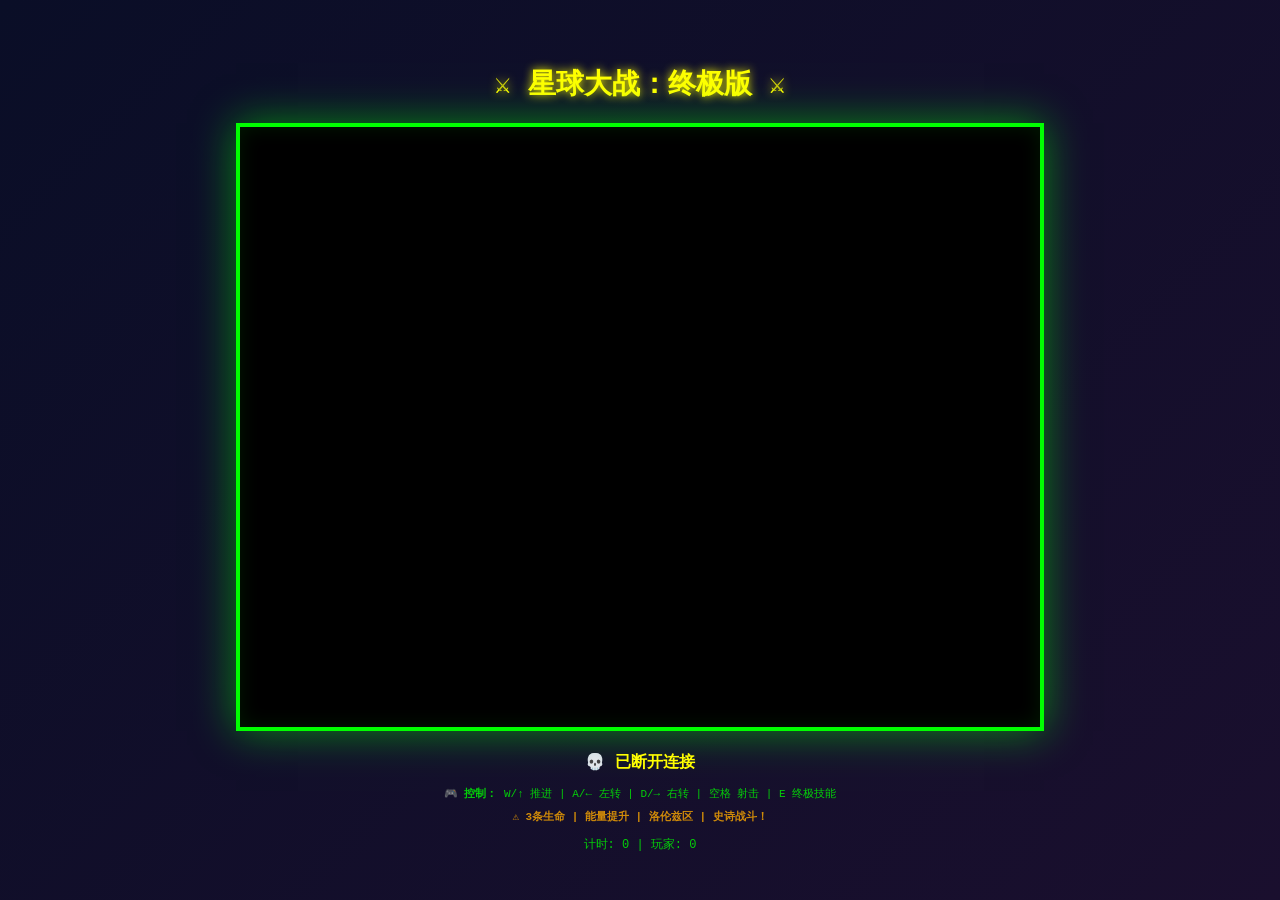
<file: index.html>
<!DOCTYPE html>
<html lang="zh-hans">
<head>
    <meta charset="UTF-8">
    <meta name="viewport" content="width=device-width, initial-scale=1.0">
    <title>⚔ SPACEWAR: ULTIMATE EDITION ⚔</title>
    <style>
        * {
            margin: 0;
            padding: 0;
            box-sizing: border-box;
        }
        body {
            display: flex;
            justify-content: center;
            align-items: center;
            min-height: 100vh;
            background: linear-gradient(135deg, #0a0e27 0%, #1a0f2e 100%);
            font-family: 'Courier New', monospace;
            color: #00ff00;
        }
        #gameContainer {
            display: flex;
            flex-direction: column;
            align-items: center;
            gap: 20px;
        }
        canvas {
            border: 4px solid #00ff00;
            background-color: #000;
            display: block;
            box-shadow: 0 0 40px rgba(0, 255, 0, 0.5), inset 0 0 20px rgba(0, 255, 0, 0.1);
        }
        #info {
            text-align: center;
            font-size: 14px;
            line-height: 1.6;
        }
        #status {
            font-weight: bold;
            color: #ffff00;
            font-size: 16px;
        }
        .connected #status {
            color: #00ff00;
        }
        .controls {
            text-align: center;
            font-size: 11px;
            color: #00ff00;
            opacity: 0.8;
            max-width: 800px;
        }
        #stats {
            font-size: 12px;
            text-align: center;
            color: #00ff00;
            opacity: 0.8;
        }
    </style>
</head>
<body>
    <div id="gameContainer">
        <h1 style="color: #ffff00; font-size: 28px; margin-top: 20px; text-shadow: 0 0 10px #ffff00;">⚔ 星球大战：终极版 ⚔</h1>
        <canvas id="gameCanvas" width="800" height="600"></canvas>
        <div id="info">
            <div id="status">🚀 连接中...</div>
            <div class="controls" style="margin-top: 10px;">
                <p><strong>🎮 控制：</strong> W/↑ 推进 | A/← 左转 | D/→ 右转 | 空格 射击 | E 终极技能</p>
                <p style="color: #ffaa00; margin-top: 5px;"><strong>⚠️ 3条生命 | 能量提升 | 洛伦兹区 | 史诗战斗！</strong></p>
            </div>
            <div id="stats" style="margin-top: 10px;">
                <p>计时: <span id="tickCount">0</span> | 玩家: <span id="playerCount">0</span></p>
            </div>
        </div>
    </div>

    <script>
        const canvas = document.getElementById('gameCanvas');
        const ctx = canvas.getContext('2d');
        const statusEl = document.getElementById('status');
        const tickCountEl = document.getElementById('tickCount');
        const playerCountEl = document.getElementById('playerCount');

        const CANVAS_WIDTH = 800;
        const CANVAS_HEIGHT = 600;

        // Particle system
        class Particle {
            constructor(x, y, vx, vy, type = 'exhaust') {
                this.x = x;
                this.y = y;
                this.vx = vx;
                this.vy = vy;
                this.size = Math.random() * 2 + 1;
                this.alpha = 1.0;
                this.type = type;

                if (type === 'exhaust') {
                    this.lifespan = Math.random() * 40 + 30;
                } else if (type === 'explosion') {
                    this.lifespan = Math.random() * 30 + 40;
                    this.size = Math.random() * 3 + 2;
                }
                this.maxLifespan = this.lifespan;
            }

            update() {
                this.x += this.vx;
                this.y += this.vy;
                this.lifespan--;
                this.alpha = Math.max(0, this.lifespan / this.maxLifespan);
            }

            isAlive() {
                return this.lifespan > 0 && this.alpha > 0;
            }
        }

        let particles = [];
        let gameState = null;
        let playerInputs = {
            thrust: false,
            rotate_left: false,
            rotate_right: false
        };
        let lastFireTime = 0;
        const FIRE_COOLDOWN = 167;
        let frameCount = 0;
        let screenShakeIntensity = 0;

        const ws = new WebSocket(`ws://${window.location.hostname}:${window.location.port || 8000}/ws`);

        ws.onopen = function() {
            console.log("Connected to ULTIMATE SPACEWAR");
            statusEl.textContent = "🚀 战斗开始！";
            document.getElementById('gameContainer').classList.add('connected');
        };

        ws.onmessage = function(event) {
            gameState = JSON.parse(event.data);
            tickCountEl.textContent = gameState.tick;
            playerCountEl.textContent = Object.keys(gameState.players).length;
            frameCount++;

            for (const playerId in gameState.players) {
                const player = gameState.players[playerId];
                if (player.thrust) {
                    spawnExhaustParticles(player);
                }
            }

            updateParticles();
            render();
        };

        ws.onclose = function() {
            statusEl.textContent = "💀 已断开连接";
            document.getElementById('gameContainer').classList.remove('connected');
        };

        ws.onerror = function(error) {
            statusEl.textContent = "⚠ 错误";
            console.error("WebSocket error:", error);
        };

        function sendInput(inputType, state) {
            if (ws.readyState === WebSocket.OPEN) {
                ws.send(JSON.stringify({
                    input: inputType,
                    state: state
                }));
            }
        }

        function spawnExhaustParticles(player) {
            const particlesPerFrame = 3;
            const angle = Math.PI / 180 * player.rotation;

            for (let i = 0; i < particlesPerFrame; i++) {
                const spawnDist = 12;
                const spawnX = player.x - Math.cos(angle) * spawnDist;
                const spawnY = player.y - Math.sin(angle) * spawnDist;

                const baseVx = -Math.cos(angle) * (Math.random() * 80 + 60);
                const baseVy = -Math.sin(angle) * (Math.random() * 80 + 60);

                const spreadAngle = (Math.random() - 0.5) * Math.PI / 3;
                const spreadDist = Math.random() * 40 + 20;

                const vx = baseVx + Math.cos(angle + spreadAngle) * spreadDist;
                const vy = baseVy + Math.sin(angle + spreadAngle) * spreadDist;

                particles.push(new Particle(spawnX, spawnY, vx, vy, 'exhaust'));
            }
        }

        function spawnExplosionParticles(x, y, count = 15) {
            for (let i = 0; i < count; i++) {
                const angle = Math.random() * Math.PI * 2;
                const speed = Math.random() * 150 + 100;
                const vx = Math.cos(angle) * speed;
                const vy = Math.sin(angle) * speed;
                particles.push(new Particle(x, y, vx, vy, 'explosion'));
            }
        }

        function updateParticles() {
            for (let i = particles.length - 1; i >= 0; i--) {
                particles[i].update();
                if (!particles[i].isAlive()) {
                    particles.splice(i, 1);
                }
            }
        }

        function drawParticles() {
            for (const particle of particles) {
                ctx.save();
                ctx.globalAlpha = particle.alpha;

                if (particle.type === 'exhaust') {
                    ctx.fillStyle = 'rgba(255, 150, 0, 0.6)';
                    ctx.shadowColor = 'rgba(255, 150, 0, 1)';
                } else if (particle.type === 'explosion') {
                    ctx.fillStyle = 'rgba(255, 100, 50, 0.8)';
                    ctx.shadowColor = 'rgba(255, 100, 50, 1)';
                }

                ctx.shadowBlur = 8;
                ctx.beginPath();
                ctx.arc(particle.x, particle.y, particle.size + 2, 0, Math.PI * 2);
                ctx.fill();

                ctx.fillStyle = particle.type === 'exhaust' ? 'rgba(255, 200, 100, 0.8)' : 'rgba(255, 150, 100, 0.9)';
                ctx.beginPath();
                ctx.arc(particle.x, particle.y, particle.size, 0, Math.PI * 2);
                ctx.fill();

                ctx.restore();
            }
        }

        // Keyboard handlers
        document.addEventListener('keydown', (e) => {
            const key = e.key.toLowerCase();
            if (key === 'w' || e.code === 'ArrowUp') {
                if (!playerInputs.thrust) {
                    playerInputs.thrust = true;
                    sendInput('thrust', true);
                }
            } else if (key === 'a' || e.code === 'ArrowLeft') {
                if (!playerInputs.rotate_left) {
                    playerInputs.rotate_left = true;
                    sendInput('rotate_left', true);
                }
            } else if (key === 'd' || e.code === 'ArrowRight') {
                if (!playerInputs.rotate_right) {
                    playerInputs.rotate_right = true;
                    sendInput('rotate_right', true);
                }
            } else if (key === ' ') {
                const now = Date.now();
                if (now - lastFireTime >= FIRE_COOLDOWN) {
                    sendInput('fire', true);
                    lastFireTime = now;
                }
            } else if (key === 'e' || key === 'shift') {
                sendInput('ultimate', true);
            }
        });

        document.addEventListener('keyup', (e) => {
            const key = e.key.toLowerCase();
            if (key === 'w' || e.code === 'ArrowUp') {
                if (playerInputs.thrust) {
                    playerInputs.thrust = false;
                    sendInput('thrust', false);
                }
            } else if (key === 'a' || e.code === 'ArrowLeft') {
                if (playerInputs.rotate_left) {
                    playerInputs.rotate_left = false;
                    sendInput('rotate_left', false);
                }
            } else if (key === 'd' || e.code === 'ArrowRight') {
                if (playerInputs.rotate_right) {
                    playerInputs.rotate_right = false;
                    sendInput('rotate_right', false);
                }
            }
        });

        // Canvas click handler for restart button
        canvas.addEventListener('click', (e) => {
            if (!gameState || !gameState.game_over || !canvas.restartButtonRect) return;

            const rect = canvas.getBoundingClientRect();
            const clickX = e.clientX - rect.left;
            const clickY = e.clientY - rect.top;

            const button = canvas.restartButtonRect;
            if (clickX >= button.x && clickX <= button.x + button.width &&
                clickY >= button.y && clickY <= button.y + button.height) {
                sendInput('restart', true);
            }
        });

        function render() {
            ctx.fillStyle = '#000';
            ctx.fillRect(0, 0, CANVAS_WIDTH, CANVAS_HEIGHT);

            // Apply screen shake if death ray is active
            screenShakeIntensity = 0;
            for (const playerId in gameState.players) {
                const player = gameState.players[playerId];
                if (player.is_firing_laser) {
                    screenShakeIntensity = 2;
                    break;
                }
            }

            if (screenShakeIntensity > 0) {
                const shakeX = (Math.random() - 0.5) * screenShakeIntensity;
                const shakeY = (Math.random() - 0.5) * screenShakeIntensity;
                ctx.translate(shakeX, shakeY);
            }

            drawStars();

            if (!gameState) return;

            drawParticles();
            drawSun();
            drawElectromagneticZone();
            drawAsteroids();
            drawComet();
            drawAlienFort();
            drawPowerUps();
            drawSkillPacks();
            drawProjectiles();

            for (const playerId in gameState.players) {
                const player = gameState.players[playerId];
                if (!player.is_dead) {
                    drawPlayer(player, playerId);
                }
            }

            // Draw death rays
            for (const playerId in gameState.players) {
                const player = gameState.players[playerId];
                if (player.is_firing_laser && !player.is_dead) {
                    drawDeathRay(player);
                }
            }

            drawHealthBars();
            drawUltimateMeters();
            drawLives();
            drawScoreboard();

            if (gameState.game_over) {
                drawGameOverScreen();
            }

            drawUI();
        }

        function drawStars() {
            ctx.fillStyle = '#fff';
            ctx.globalAlpha = 0.3;
            const stars = [
                { x: 100, y: 50 }, { x: 250, y: 100 }, { x: 400, y: 150 },
                { x: 600, y: 80 }, { x: 700, y: 200 }, { x: 150, y: 400 },
                { x: 550, y: 450 }, { x: 750, y: 550 }
            ];
            for (const star of stars) {
                ctx.beginPath();
                ctx.arc(star.x, star.y, 1, 0, Math.PI * 2);
                ctx.fill();
            }
            ctx.globalAlpha = 1;
        }

        function drawSun() {
            const sun = gameState.sun;
            const pulseIntensity = 0.8 + 0.4 * Math.sin(frameCount * 0.05);

            ctx.fillStyle = `rgba(255, 80, 0, ${0.1 * pulseIntensity})`;
            ctx.beginPath();
            ctx.arc(sun.x, sun.y, sun.radius + 50, 0, Math.PI * 2);
            ctx.fill();

            ctx.fillStyle = `rgba(255, 120, 0, ${0.15 * pulseIntensity})`;
            ctx.beginPath();
            ctx.arc(sun.x, sun.y, sun.radius + 35, 0, Math.PI * 2);
            ctx.fill();

            ctx.fillStyle = `rgba(255, 150, 0, ${0.25 * pulseIntensity})`;
            ctx.beginPath();
            ctx.arc(sun.x, sun.y, sun.radius + 15, 0, Math.PI * 2);
            ctx.fill();

            ctx.fillStyle = '#ff8800';
            ctx.shadowColor = `rgba(255, 150, 0, ${0.8 * pulseIntensity})`;
            ctx.shadowBlur = 30;
            ctx.beginPath();
            ctx.arc(sun.x, sun.y, sun.radius, 0, Math.PI * 2);
            ctx.fill();

            ctx.fillStyle = '#ffdd00';
            ctx.shadowColor = 'rgba(255, 255, 100, 0.9)';
            ctx.shadowBlur = 15;
            ctx.beginPath();
            ctx.arc(sun.x, sun.y, sun.radius * 0.7, 0, Math.PI * 2);
            ctx.fill();

            ctx.fillStyle = '#ffffff';
            ctx.shadowBlur = 0;
            ctx.beginPath();
            ctx.arc(sun.x - 5, sun.y - 5, sun.radius * 0.25, 0, Math.PI * 2);
            ctx.fill();
        }

        function drawElectromagneticZone() {
            if (!gameState.em_zone) return;

            const zone = gameState.em_zone;

            // Draw zone area with pulsing effect
            const zonePulse = 0.3 + 0.2 * Math.sin(frameCount * 0.08);
            ctx.fillStyle = `rgba(150, 0, 255, ${0.1 * zonePulse})`;
            ctx.beginPath();
            ctx.arc(zone.x, zone.y, zone.radius, 0, Math.PI * 2);
            ctx.fill();

            // Draw magnetic field lines
            ctx.strokeStyle = `rgba(150, 0, 255, ${0.15 * zonePulse})`;
            ctx.lineWidth = 1;
            for (let i = 0; i < 8; i++) {
                const angle = (i / 8) * Math.PI * 2;
                const x1 = zone.x + Math.cos(angle) * zone.radius;
                const y1 = zone.y + Math.sin(angle) * zone.radius;
                const x2 = zone.x - Math.cos(angle) * zone.radius;
                const y2 = zone.y - Math.sin(angle) * zone.radius;

                ctx.beginPath();
                ctx.moveTo(x1, y1);
                ctx.lineTo(x2, y2);
                ctx.stroke();
            }

            // Draw zone border
            ctx.strokeStyle = `rgba(150, 0, 255, 0.4)`;
            ctx.lineWidth = 2;
            ctx.beginPath();
            ctx.arc(zone.x, zone.y, zone.radius, 0, Math.PI * 2);
            ctx.stroke();

            // Label
            ctx.fillStyle = '#aa00ff';
            ctx.font = 'bold 12px monospace';
            ctx.textAlign = 'center';
            ctx.fillText('⚡ 电磁区 ⚡', zone.x, zone.y);
        }

        function drawAsteroids() {
            if (!gameState.asteroids) return;

            for (const asteroid of gameState.asteroids) {
                ctx.fillStyle = '#666666';
                ctx.strokeStyle = '#999999';
                ctx.lineWidth = 2;
                ctx.shadowColor = 'rgba(100, 100, 100, 0.5)';
                ctx.shadowBlur = 5;

                ctx.beginPath();
                ctx.arc(asteroid.x, asteroid.y, asteroid.radius, 0, Math.PI * 2);
                ctx.fill();
                ctx.stroke();

                ctx.fillStyle = '#888888';
                ctx.beginPath();
                ctx.arc(asteroid.x - asteroid.radius * 0.3, asteroid.y - asteroid.radius * 0.3, asteroid.radius * 0.4, 0, Math.PI * 2);
                ctx.fill();

                ctx.shadowBlur = 0;
            }
        }

        function drawComet() {
            if (!gameState.comet) return;

            const comet = gameState.comet;
            const auraPulse = 0.5 + 0.5 * Math.sin(frameCount * 0.1);

            ctx.fillStyle = `rgba(255, 0, 0, ${0.15 * auraPulse})`;
            ctx.beginPath();
            ctx.arc(comet.x, comet.y, comet.damage_radius, 0, Math.PI * 2);
            ctx.fill();

            ctx.fillStyle = '#cc0000';
            ctx.shadowColor = 'rgba(255, 0, 0, 0.8)';
            ctx.shadowBlur = 20;
            ctx.beginPath();
            ctx.arc(comet.x, comet.y, comet.radius, 0, Math.PI * 2);
            ctx.fill();

            ctx.fillStyle = '#ff3333';
            ctx.shadowColor = 'rgba(255, 50, 50, 0.9)';
            ctx.shadowBlur = 15;
            ctx.beginPath();
            ctx.arc(comet.x, comet.y, comet.radius * 0.6, 0, Math.PI * 2);
            ctx.fill();

            ctx.fillStyle = '#ff0000';
            ctx.font = 'bold 12px monospace';
            ctx.textAlign = 'center';
            ctx.shadowBlur = 0;
            ctx.fillText('☢ 彗星 ☢', comet.x, comet.y + comet.radius + 20);
        }

        function drawAlienFort() {
            if (!gameState.fort) return;

            const fort = gameState.fort;

            ctx.save();
            ctx.translate(fort.x, fort.y);
            ctx.rotate(Math.PI / 180 * fort.rotation);

            ctx.fillStyle = '#0088ff';
            ctx.strokeStyle = '#00ccff';
            ctx.lineWidth = 2;
            ctx.shadowColor = 'rgba(0, 136, 255, 0.6)';
            ctx.shadowBlur = 10;

            ctx.beginPath();
            for (let i = 0; i < 6; i++) {
                const angle = (i * Math.PI / 3);
                const x = Math.cos(angle) * fort.radius;
                const y = Math.sin(angle) * fort.radius;
                if (i === 0) ctx.moveTo(x, y);
                else ctx.lineTo(x, y);
            }
            ctx.closePath();
            ctx.fill();
            ctx.stroke();

            ctx.fillStyle = '#00ffff';
            ctx.beginPath();
            ctx.arc(0, 0, fort.radius * 0.4, 0, Math.PI * 2);
            ctx.fill();

            ctx.restore();

            const healthPercent = Math.max(0, fort.health / fort.max_health);
            ctx.fillStyle = '#333';
            ctx.fillRect(fort.x - 40, fort.y + 40, 80, 6);
            ctx.fillStyle = '#0088ff';
            ctx.fillRect(fort.x - 40, fort.y + 40, 80 * healthPercent, 6);
            ctx.strokeStyle = '#0088ff';
            ctx.lineWidth = 1;
            ctx.strokeRect(fort.x - 40, fort.y + 40, 80, 6);

            ctx.fillStyle = '#00ccff';
            ctx.font = 'bold 11px monospace';
            ctx.textAlign = 'center';
            ctx.shadowBlur = 0;
            ctx.fillText('⚔ 堡垒 ⚔', fort.x, fort.y + 60);
        }

        function drawPowerUps() {
            if (!gameState.powerups) return;

            for (const powerup of gameState.powerups) {
                const pulse = 0.5 + 0.5 * Math.sin(frameCount * 0.15);

                if (powerup.type === 'shield') {
                    // Cyan shield icon
                    ctx.fillStyle = `rgba(0, 255, 255, ${0.3 * pulse})`;
                    ctx.shadowColor = 'rgba(0, 255, 255, 0.8)';
                } else {
                    // Gold ultimate icon
                    ctx.fillStyle = `rgba(255, 215, 0, ${0.3 * pulse})`;
                    ctx.shadowColor = 'rgba(255, 215, 0, 0.8)';
                }

                ctx.shadowBlur = 12;
                ctx.beginPath();
                ctx.arc(powerup.x, powerup.y, powerup.radius + 6, 0, Math.PI * 2);
                ctx.fill();

                ctx.fillStyle = powerup.type === 'shield' ? '#00ffff' : '#ffd700';
                ctx.beginPath();
                ctx.arc(powerup.x, powerup.y, powerup.radius, 0, Math.PI * 2);
                ctx.fill();

                // Draw icon
                ctx.fillStyle = '#000';
                ctx.font = 'bold 16px Arial';
                ctx.textAlign = 'center';
                ctx.textBaseline = 'middle';
                ctx.fillText(powerup.type === 'shield' ? '◯' : '⚡', powerup.x, powerup.y);
            }
        }

        function drawSkillPacks() {
            if (!gameState.skill_packs) return;

            for (const pack of gameState.skill_packs) {
                const pulse = 0.5 + 0.5 * Math.sin(frameCount * 0.12);

                // Glowing aura
                ctx.fillStyle = `rgba(255, 50, 200, ${0.2 * pulse})`;
                ctx.shadowColor = 'rgba(255, 50, 200, 0.8)';
                ctx.shadowBlur = 15;
                ctx.beginPath();
                ctx.arc(pack.x, pack.y, 25, 0, Math.PI * 2);
                ctx.fill();

                // Rotating crate
                ctx.save();
                ctx.translate(pack.x, pack.y);
                ctx.rotate(Math.PI / 180 * pack.rotation);

                // Main crate body
                ctx.fillStyle = '#ff3366';
                ctx.fillRect(-12, -12, 24, 24);

                // Glowing border
                ctx.strokeStyle = '#ff99dd';
                ctx.lineWidth = 2;
                ctx.shadowColor = 'rgba(255, 50, 200, 0.9)';
                ctx.shadowBlur = 10;
                ctx.strokeRect(-12, -12, 24, 24);

                // ULT text
                ctx.fillStyle = '#ffff00';
                ctx.font = 'bold 12px monospace';
                ctx.textAlign = 'center';
                ctx.textBaseline = 'middle';
                ctx.shadowColor = 'rgba(255, 255, 0, 0.8)';
                ctx.shadowBlur = 8;
                ctx.fillText('?', 0, 0);

                ctx.restore();
            }
        }

        function drawDeathRay(player) {
            const angle = Math.PI / 180 * player.rotation;
            const rayEndX = player.x + Math.cos(angle) * 2000;
            const rayEndY = player.y + Math.sin(angle) * 2000;

            ctx.save();

            // Outer glow
            ctx.strokeStyle = 'rgba(255, 20, 0, 0.4)';
            ctx.lineWidth = 50;
            ctx.lineCap = 'round';
            ctx.shadowColor = 'rgba(255, 20, 0, 0.8)';
            ctx.shadowBlur = 40;
            ctx.beginPath();
            ctx.moveTo(player.x, player.y);
            ctx.lineTo(rayEndX, rayEndY);
            ctx.stroke();

            // Main beam - Crimson Red
            ctx.strokeStyle = 'rgba(220, 20, 60, 0.8)';
            ctx.lineWidth = 20;
            ctx.shadowColor = 'rgba(255, 50, 50, 1)';
            ctx.shadowBlur = 30;
            ctx.beginPath();
            ctx.moveTo(player.x, player.y);
            ctx.lineTo(rayEndX, rayEndY);
            ctx.stroke();

            // Inner bright beam - Neon Pink
            ctx.strokeStyle = 'rgba(255, 100, 200, 0.9)';
            ctx.lineWidth = 10;
            ctx.shadowColor = 'rgba(255, 150, 200, 1)';
            ctx.shadowBlur = 20;
            ctx.beginPath();
            ctx.moveTo(player.x, player.y);
            ctx.lineTo(rayEndX, rayEndY);
            ctx.stroke();

            // Core bright center
            ctx.strokeStyle = '#ffff00';
            ctx.lineWidth = 4;
            ctx.shadowColor = 'rgba(255, 255, 0, 1)';
            ctx.shadowBlur = 15;
            ctx.beginPath();
            ctx.moveTo(player.x, player.y);
            ctx.lineTo(rayEndX, rayEndY);
            ctx.stroke();

            ctx.restore();
        }

        function drawProjectiles() {
            if (!gameState.projectiles) return;

            for (const projectile of gameState.projectiles) {
                let color, radius;
                if (projectile.owner_id === 99) {
                    color = '#00ff00';
                    radius = 5;
                } else if (projectile.owner_id === 1) {
                    color = '#ffff00';
                    radius = 4;
                } else {
                    color = '#00ffff';
                    radius = 4;
                }

                ctx.fillStyle = `rgba(${projectile.owner_id === 99 ? '0, 255, 0' : projectile.owner_id === 1 ? '255, 255, 0' : '0, 255, 255'}, 0.3)`;
                ctx.beginPath();
                ctx.arc(projectile.x, projectile.y, 8, 0, Math.PI * 2);
                ctx.fill();

                ctx.fillStyle = color;
                ctx.shadowColor = color;
                ctx.shadowBlur = 8;
                ctx.beginPath();
                ctx.arc(projectile.x, projectile.y, radius, 0, Math.PI * 2);
                ctx.fill();
                ctx.shadowBlur = 0;
            }
        }

        function drawPlayer(player, playerId) {
            const colors = {
                "1": { ship: '#2E8B57', name: 'P1' },  // Patagonia Green
                "2": { ship: '#1A1A1A', name: 'P2' }   // Down Jacket Black
            };
            const color = colors[playerId].ship;
            const isThrusting = player.thrust;
            const isInvulnerable = player.invulnerability;

            ctx.save();
            ctx.translate(player.x, player.y);
            ctx.rotate(Math.PI / 180 * player.rotation);

            // Draw shield bubble
            if (player.shield_active) {
                ctx.fillStyle = 'rgba(0, 255, 255, 0.1)';
                ctx.strokeStyle = 'rgba(0, 255, 255, 0.6)';
                ctx.lineWidth = 2;
                ctx.beginPath();
                ctx.arc(0, 0, 25, 0, Math.PI * 2);
                ctx.fill();
                ctx.stroke();
            }

            // Invulnerability flicker
            if (isInvulnerable && frameCount % 10 < 5) {
                ctx.fillStyle = `rgba(${playerId === "1" ? '46, 139, 87' : '200, 200, 200'}, 0.2)`;
                ctx.beginPath();
                ctx.arc(0, 0, 20, 0, Math.PI * 2);
                ctx.fill();

                ctx.strokeStyle = color;
                ctx.lineWidth = 1;
                ctx.globalAlpha = 0.6;
                ctx.stroke();
            }

            ctx.globalAlpha = 1;

            // Draw ship
            ctx.fillStyle = color;
            ctx.shadowColor = color;
            ctx.shadowBlur = 10;

            ctx.beginPath();
            ctx.moveTo(15, 0);
            ctx.lineTo(-10, -10);
            ctx.lineTo(-5, 0);
            ctx.lineTo(-10, 10);
            ctx.closePath();
            ctx.fill();

            // P2 white stroke for visibility
            if (playerId === "2") {
                ctx.strokeStyle = '#ffffff';
                ctx.lineWidth = 1.5;
                ctx.stroke();
            }

            ctx.shadowBlur = 0;

            // Cockpit
            ctx.fillStyle = 'rgba(255, 255, 255, 0.6)';
            ctx.beginPath();
            ctx.arc(5, 0, 2, 0, Math.PI * 2);
            ctx.fill();

            if (isThrusting) {
                drawThrustEffect();
            }

            // Velocity vector
            ctx.strokeStyle = 'rgba(0, 255, 0, 0.3)';
            ctx.lineWidth = 1;
            const speed = Math.sqrt(player.vx ** 2 + player.vy ** 2);
            if (speed > 10) {
                const angleToVelocity = Math.atan2(player.vy, player.vx) * 180 / Math.PI;
                const velDisplay = Math.min(speed / 10, 30);
                ctx.beginPath();
                ctx.moveTo(-5, 0);
                ctx.lineTo(
                    -5 + Math.cos((angleToVelocity) * Math.PI / 180) * velDisplay,
                    Math.sin((angleToVelocity) * Math.PI / 180) * velDisplay
                );
                ctx.stroke();
            }

            ctx.restore();

            // Label with color
            ctx.fillStyle = color;
            ctx.font = 'bold 12px monospace';
            ctx.textAlign = 'center';
            ctx.fillText(colors[playerId].name, player.x, player.y - 25);
        }

        function drawThrustEffect() {
            ctx.fillStyle = 'rgba(255, 100, 0, 0.8)';
            ctx.beginPath();
            ctx.moveTo(-5, -6);
            ctx.lineTo(-20 - Math.random() * 15, -8);
            ctx.lineTo(-15 - Math.random() * 10, 0);
            ctx.lineTo(-20 - Math.random() * 15, 8);
            ctx.lineTo(-5, 6);
            ctx.closePath();
            ctx.fill();

            ctx.fillStyle = 'rgba(255, 200, 100, 0.6)';
            ctx.beginPath();
            ctx.moveTo(-5, -3);
            ctx.lineTo(-12 - Math.random() * 8, -4);
            ctx.lineTo(-10 - Math.random() * 5, 0);
            ctx.lineTo(-12 - Math.random() * 8, 4);
            ctx.lineTo(-5, 3);
            ctx.closePath();
            ctx.fill();
        }

        function drawHealthBars() {
            if (!gameState.players) return;

            const barHeight = 8;
            const barWidth = 80;
            let yPos = 15;

            for (const playerId in gameState.players) {
                const player = gameState.players[playerId];
                const colors = {
                    "1": '#2E8B57',
                    "2": '#1A1A1A'
                };
                const color = colors[playerId];
                const healthPercent = Math.max(0, player.health / player.max_health);

                if (player.invulnerability && frameCount % 15 > 7) {
                    ctx.globalAlpha = 0.5;
                }

                ctx.fillStyle = '#333';
                ctx.fillRect(15, yPos, barWidth, barHeight);

                ctx.fillStyle = color;
                ctx.fillRect(15, yPos, barWidth * healthPercent, barHeight);

                ctx.strokeStyle = color;
                ctx.lineWidth = 1;
                ctx.strokeRect(15, yPos, barWidth, barHeight);

                ctx.globalAlpha = 1;

                ctx.fillStyle = color;
                ctx.font = 'bold 12px monospace';
                ctx.textAlign = 'left';
                ctx.fillText(`P${playerId} 血量: ${Math.ceil(player.health)}`, 100, yPos + 10);

                // Display current ultimate type
                let ultimateText = player.current_ultimate || 'NONE';
                let ultimateColor = '#0099ff';
                if (player.current_ultimate === 'EMP_BURST') {
                    ultimateText = 'READY: EMP';
                    ultimateColor = '#00ffff';
                } else if (player.current_ultimate === 'DEATH_RAY') {
                    ultimateText = 'READY: 死亡射线';
                    ultimateColor = '#ff0000';
                } else if (player.current_ultimate === 'GOD_MODE') {
                    ultimateText = 'READY: 神圣模式';
                    ultimateColor = '#ffff00';
                }

                ctx.fillStyle = ultimateColor;
                ctx.font = 'bold 11px monospace';
                ctx.fillText(ultimateText, 240, yPos + 10);

                yPos += 25;
            }
        }

        function drawUltimateMeters() {
            if (!gameState.players) return;

            let yPos = 50;

            for (const playerId in gameState.players) {
                const player = gameState.players[playerId];
                const ultPercent = Math.max(0, player.ultimate_meter / 100);
                const isFull = player.ultimate_meter >= 100;

                // Background
                ctx.fillStyle = '#1a1a3a';
                ctx.fillRect(15, yPos + 12, 80, 6);

                // Meter fill
                ctx.fillStyle = isFull ? '#ffff00' : '#0099ff';
                if (isFull && frameCount % 20 > 10) {
                    ctx.fillStyle = '#ffaa00';  // Flash when full
                }
                ctx.fillRect(15, yPos + 12, 80 * ultPercent, 6);

                // Border
                ctx.strokeStyle = '#0099ff';
                ctx.lineWidth = 1;
                ctx.strokeRect(15, yPos + 12, 80, 6);

                // Label
                ctx.fillStyle = '#0099ff';
                ctx.font = 'bold 9px monospace';
                ctx.textAlign = 'left';
                ctx.fillText('终极', 100, yPos + 15);

                yPos += 25;
            }
        }

        function drawLives() {
            if (!gameState.players) return;

            let yPos = 80;

            for (const playerId in gameState.players) {
                const player = gameState.players[playerId];
                const color = playerId === "1" ? '#2E8B57' : '#1A1A1A';

                for (let i = 0; i < player.lives; i++) {
                    ctx.fillStyle = color;
                    ctx.font = '14px Arial';
                    ctx.textAlign = 'left';
                    ctx.fillText('🛸', 15 + (i * 15), yPos);
                }

                yPos += 25;
            }
        }

        function drawScoreboard() {
            if (!gameState.scores) return;

            const margin = 15;
            const rightX = CANVAS_WIDTH - 120;

            ctx.fillStyle = 'rgba(0, 0, 0, 0.7)';
            ctx.fillRect(rightX - 10, margin - 5, 110, 80);

            ctx.fillStyle = '#ffff00';
            ctx.font = 'bold 14px monospace';
            ctx.textAlign = 'left';
            ctx.fillText('分数', rightX, margin + 15);

            ctx.fillStyle = '#2E8B57';
            ctx.font = 'bold 12px monospace';
            ctx.fillText(`P1: ${gameState.scores[1] || 0}`, rightX, margin + 35);

            ctx.fillStyle = '#ff9999';
            ctx.fillText(`P2: ${gameState.scores[2] || 0}`, rightX, margin + 50);

            ctx.fillStyle = '#ffaa00';
            ctx.font = 'bold 10px monospace';
            ctx.fillText('生命 & 技能', rightX, margin + 65);
        }

        function drawGameOverScreen() {
            // Dim the canvas
            ctx.fillStyle = 'rgba(0, 0, 0, 0.7)';
            ctx.fillRect(0, 0, CANVAS_WIDTH, CANVAS_HEIGHT);

            // Winner announcement
            const winner = gameState.winner;
            const winnerName = winner === 1 ? '玩家 1 🟢' : '玩家 2 ⚫';
            const color = winner === 1 ? '#2E8B57' : '#ffffff';

            ctx.fillStyle = color;
            ctx.font = 'bold 60px Arial';
            ctx.textAlign = 'center';
            ctx.textBaseline = 'middle';
            ctx.shadowColor = color;
            ctx.shadowBlur = 30;
            ctx.fillText(winnerName, CANVAS_WIDTH / 2, CANVAS_HEIGHT / 2 - 40);

            ctx.fillStyle = '#ffff00';
            ctx.font = 'bold 40px Arial';
            ctx.shadowColor = '#ffff00';
            ctx.shadowBlur = 20;
            ctx.fillText('获胜！', CANVAS_WIDTH / 2, CANVAS_HEIGHT / 2 + 30);

            ctx.fillStyle = '#ffaa00';
            ctx.font = 'bold 30px Arial';
            ctx.shadowColor = '#ffaa00';
            ctx.shadowBlur = 15;
            ctx.fillText('🎉 大笑到最后！🎉', CANVAS_WIDTH / 2, CANVAS_HEIGHT / 2 + 80);

            // Draw restart button
            const buttonX = CANVAS_WIDTH / 2;
            const buttonY = CANVAS_HEIGHT / 2 + 150;
            const buttonWidth = 200;
            const buttonHeight = 40;

            ctx.fillStyle = '#00ff00';
            ctx.fillRect(buttonX - buttonWidth / 2, buttonY, buttonWidth, buttonHeight);

            ctx.fillStyle = '#000';
            ctx.font = 'bold 20px Arial';
            ctx.textAlign = 'center';
            ctx.textBaseline = 'middle';
            ctx.shadowBlur = 0;
            ctx.fillText('重新开始 (RESTART)', buttonX, buttonY + buttonHeight / 2);

            // Store button position for click detection
            canvas.restartButtonRect = {
                x: buttonX - buttonWidth / 2,
                y: buttonY,
                width: buttonWidth,
                height: buttonHeight
            };

            ctx.shadowBlur = 0;
        }

        function drawUI() {
            ctx.fillStyle = 'rgba(0, 255, 0, 0.05)';
            ctx.beginPath();
            ctx.arc(CANVAS_WIDTH / 2, CANVAS_HEIGHT / 2, 2, 0, Math.PI * 2);
            ctx.fill();
        }
    </script>
</body>
</html>
</file>
<file: static/style.css>
/* SpaceWar: Ultimate Edition - Main Styles */

* {
    margin: 0;
    padding: 0;
    box-sizing: border-box;
}

body {
    display: flex;
    justify-content: center;
    align-items: center;
    min-height: 100vh;
    background: linear-gradient(135deg, #0a0e27 0%, #1a0f2e 100%);
    font-family: 'Courier New', monospace;
    color: #00ff00;
}

#gameContainer {
    display: flex;
    flex-direction: column;
    align-items: center;
    gap: 20px;
}

canvas {
    border: 4px solid #00ff00;
    background-color: #000;
    display: block;
    box-shadow: 0 0 40px rgba(0, 255, 0, 0.5), inset 0 0 20px rgba(0, 255, 0, 0.1);
}

#info {
    text-align: center;
    font-size: 14px;
    line-height: 1.6;
}

#status {
    font-weight: bold;
    color: #ffff00;
    font-size: 16px;
}

.connected #status {
    color: #00ff00;
}

.controls {
    text-align: center;
    font-size: 11px;
    color: #00ff00;
    opacity: 0.8;
    max-width: 800px;
}

#stats {
    font-size: 12px;
    text-align: center;
    color: #00ff00;
    opacity: 0.8;
}

h1 {
    color: #ffff00;
    font-size: 28px;
    margin-top: 20px;
    text-shadow: 0 0 10px #ffff00;
}

.controls p {
    margin: 0;
}

.controls p:last-child {
    color: #ffaa00;
    margin-top: 5px;
}

#stats p {
    margin-top: 10px;
}
</file>
